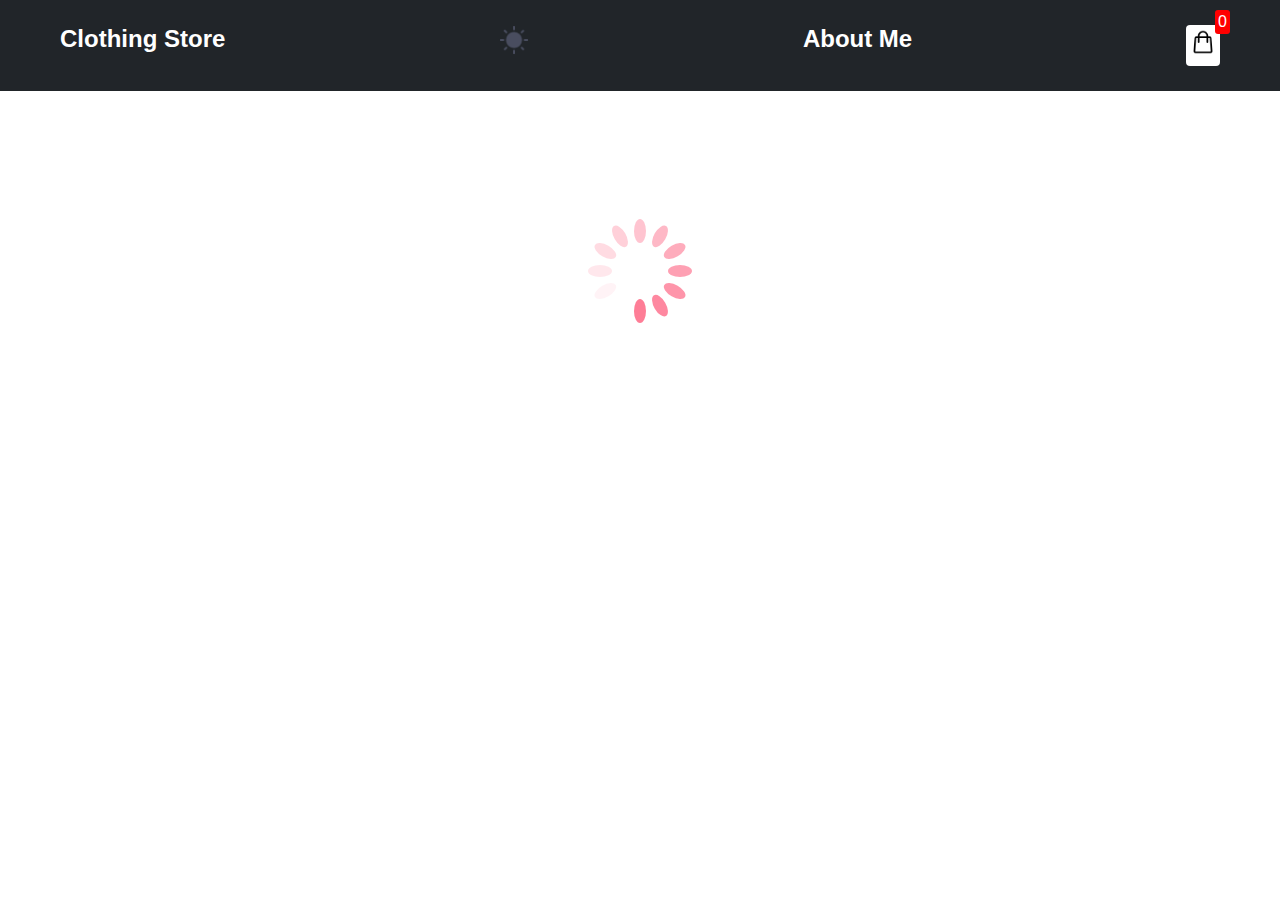
<file: index.html>
<!DOCTYPE html>
<html lang="en">
<head>
  <meta charset="UTF-8">
  <meta http-equiv="X-UA-Compatible" content="IE=edge">
  <meta name="viewport" content="width=device-width, initial-scale=1.0">
  <title>Clothing Store</title>
  <link rel="stylesheet" href="src/style.css">
</head>
<body>
  <div class="navbar">
    <a href="index.html">
      <h2>Clothing Store</h2>
    </a>
    <!-- Use an img tag to display the theme toggle image -->
    <img id="theme-toggle" src="" alt="Theme Toggle" onclick="toggleTheme()">
    <!-- Your cart icon and other elements -->
    <a href="about.html">
      <h2>About Me</h2>
    </a>
    <a href="cart.html">
      <div class="cart">
        <img class="cart" id="cartimg" src="assets/cart.png" alt="">
        <div id="cartAmount" class="cartAmount">0</div>
      </div>
    </a>
    
  </div>

  <div class="shop" id="shop">
    <!-- Your shop items will be dynamically generated here -->
  </div>

  <!-- Include your JavaScript file -->
  <script src="src/Data.js"></script>
  <script src="src/main.js"></script>
</body>
</html>
</file>
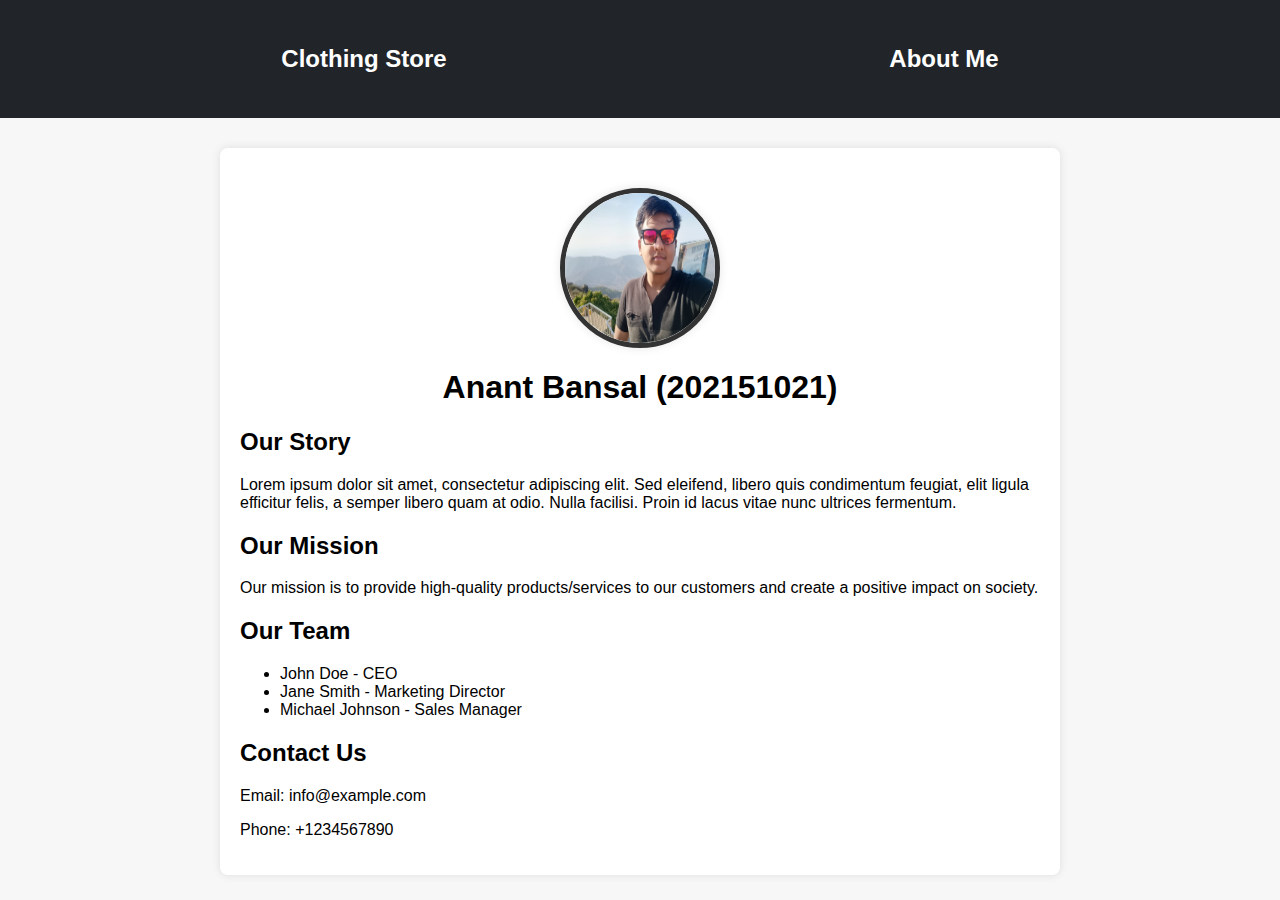
<file: about.html>
<!DOCTYPE html>
<html lang="en">
<head>
  <meta charset="UTF-8">
  <meta name="viewport" content="width=device-width, initial-scale=1.0">
  <title>About Me</title>
  <style>
    /* Simple CSS for styling */
    body {
      font-family: Arial, sans-serif;
      margin: 0;
      padding: 0;
      background-color: #f7f7f7;
    }
    header {
      background-color: #333;
      color: #fff;
      padding: 20px;
      text-align: center;
    }
    .container {
      max-width: 800px;
      margin: 20px auto;
      padding: 20px;
      background-color: #fff;
      border-radius: 8px;
      box-shadow: 0 0 10px rgba(0, 0, 0, 0.1);
    }
    .profile-image {
      width: 150px;
      height: 150px;
      border-radius: 50%;
      margin: 20px auto;
      display: block;
      border: 5px solid #333; /* Border color */
      box-shadow: 0 0 10px rgba(0, 0, 0, 0.1); /* Box shadow */
    }
    .ani{
        display: flex;
        justify-content: center;
        align-items: center;
    }
    .navbar {
        display: flex;
        flex-direction: row;
        justify-content: space-around;
        background-color: #212529;
        color: white;
        padding: 25px 60px;
        margin-bottom: 30px;
    }
    a {
        text-decoration: none;
        color: white;
      }
  </style>
</head>
<body>
  <div class="navbar">
    <a href="index.html">
      <h2>Clothing Store</h2>
    </a>
    <a href="about.html">
      <h2>About Me</h2>
    </a>
    
  </div>
  <div class="container">
    <img class="profile-image" src="assets/me.jpg" alt="Profile Picture">
    <h1 class="ani">Anant Bansal (202151021)</h1>
    <h2>Our Story</h2>
    <p>Lorem ipsum dolor sit amet, consectetur adipiscing elit. Sed eleifend, libero quis condimentum feugiat, elit ligula efficitur felis, a semper libero quam at odio. Nulla facilisi. Proin id lacus vitae nunc ultrices fermentum.</p>
    <h2>Our Mission</h2>
    <p>Our mission is to provide high-quality products/services to our customers and create a positive impact on society.</p>
    <h2>Our Team</h2>
    <ul>
      <li>John Doe - CEO</li>
      <li>Jane Smith - Marketing Director</li>
      <li>Michael Johnson - Sales Manager</li>
    </ul>
    <h2>Contact Us</h2>
    <p>Email: info@example.com</p>
    <p>Phone: +1234567890</p>
  </div>
</body>
</html>
</file>
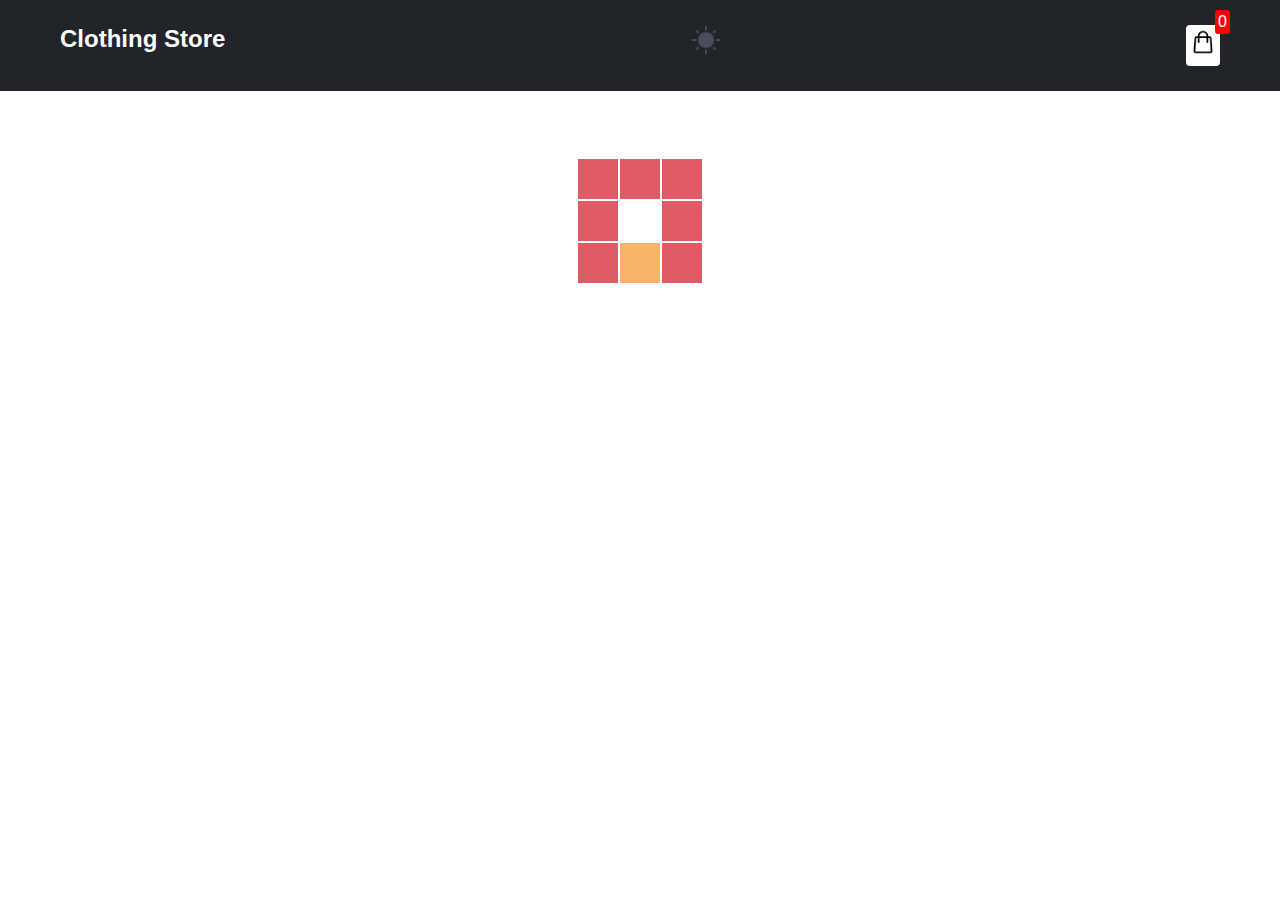
<file: cart.html>
<!DOCTYPE html>
<html lang="en">

<head>
  <meta charset="UTF-8">
  <meta http-equiv="X-UA-Compatible" content="IE=edge">
  <meta name="viewport" content="width=device-width, initial-scale=1.0">
  <title>Clothing Store</title>
  <link rel="stylesheet" href="src/style.css">
</head>

<body>
  <div class="navbar">
    <a href="index.html">
      <h2>Clothing Store</h2>
    </a>
    <!-- Use an img tag to display the theme toggle image -->
    <img id="theme-toggle" src="" alt="Theme Toggle" onclick="toggleTheme()">
    <!-- Your cart icon and other elements -->
    <a href="cart.html">
      <div class="cart">
        <img class="cart" id="cartimg" src="assets/cart.png" alt="">
        <div id="cartAmount" class="cartAmount">0</div>
      </div>
    </a>
  </div>

  <div id="label" class="text-center"></div>

  <div class="shopping-cart" id="shopping-cart"></div>
</body>
<script src="src/Data.js"></script>
<script src="src/cart.js"></script>

</html>
</file>
<file: src/style.css>
/**
* ! Changing default styles of the browser
**/

* {
  margin: 0;
  padding: 0;
  box-sizing: border-box;
}

body {
  font-family: sans-serif;
}

i {
  cursor: pointer;
}

a {
  text-decoration: none;
  color: white;
}

/**
* ! Navbar STyles are here
**/

.navbar {
  display: flex;
  flex-direction: row;
  justify-content: space-between;
  background-color: #212529;
  color: white;
  padding: 25px 60px;
  margin-bottom: 30px;
}

.cart {
  position: relative;
  background-color: #fff;
  color: #212529;
  font-size: 30px;
  padding: 2px;
  border-radius: 4px;
}

#cartimg{
  height: 30px;

}

.cartAmount {
  position: absolute;
  top: -15px;
  right: -10px;
  font-size: 16px;
  background-color: red;
  color: white;
  padding: 3px;
  border-radius: 3px;
}

/**
* ! Shop items styles are here
**/

.shop {
  display: grid;
  grid-template-columns: repeat(4, 223px);
  gap: 30px;
  justify-content: center;
  margin-bottom: 50px;
}

@media (max-width: 1000px) {
  .shop {
    grid-template-columns: repeat(2, 223px);
  }
}

@media (max-width: 500px) {
  .shop {
    grid-template-columns: repeat(1, 223px);
  }
}

.item {
  border: 2px solid #212529;
  border-radius: 4px;
}
.item img {
  width: 100%;
  border-radius: 2px 2px 0 0;
}

.details {
  display: flex;
  flex-direction: column;
  padding: 10px;
  gap: 10px;
}

.price-quantity {
  display: flex;
  flex-direction: row;
  justify-content: space-between;
  align-items: center;
}

.buttons {
  display: flex;
  flex-direction: row;
  align-items: center;
  justify-content: space-between;
  gap: 8px;
  font-size: 16px;
}

.bi-dash-lg {
  color: red;
  height: 15px;
  margin-right: 10px;

}

.bi-plus-lg {
  color: green;
  height: 35px;

}

/**
* ! style rules for label and some buttons
**/

.text-center {
  text-align: center;
  margin-bottom: 20px;
}

.HomeBtn,
.checkout,
.removeAll {
  background-color: #212529;
  color: white;
  border: none;
  padding: 6px;
  border-radius: 3px;
  cursor: pointer;
  margin-top: 10px;
}

.checkout {
  background-color: green;
}
.removeAll {
  background-color: red;
}
.bi-x-lg {
  color: red;
  font-weight: bold;
}

/**
* ! style rules for shopping-cart
**/

.shopping-cart {
  display: grid;
  grid-template-columns: repeat(1, 320px);
  justify-content: center;
  gap: 15px;
}

/**
* ! style rules for cart-item
**/

.cart-item {
  border: 2px solid #212529;
  border-radius: 5px;
  display: flex;
}

.title-price-x {
  width: 195px;
  display: flex;
  align-items: center;
  justify-content: space-between;
  /* border: 2px solid red; */
}

.title-price {
  display: flex;
  align-items: center;
  gap: 10px;
}

.cart-item-price {
  background-color: #212529;
  color: white;
  border-radius: 4px;
  padding: 3px 6px;
}



/* Dark mode styles */
.dark-mode {
  background-color: #212529;
  color: white;
}

.dark-mode .navbar {
  background-color: #212529;
  color: white;
}

.dark-mode a {
  color: white;
}

.dark-mode .cart {
  background-color: white;
  color: #212529;
}

.dark-mode .cartAmount {
  background-color: red;
  color: white;
}

.dark-mode .item {
  border-color: white;
}

.dark-mode .bi-dash-lg {
  color: red;
}

.dark-mode .bi-plus-lg {
  color: green;
}

.dark-mode .checkout {
  background-color: green;
}

.dark-mode .removeAll {
  background-color: red;
}

.dark-mode .cart-item {
  border-color: white;
}

.dark-mode .cart-item-price {
  background-color: #212529;
  color: white;
}

#theme-toggle{
  height: 30px;
  justify-content: center;
  align-items: center;
}

.loading-image{
  display: flex;
  margin: auto;
}
</file>
